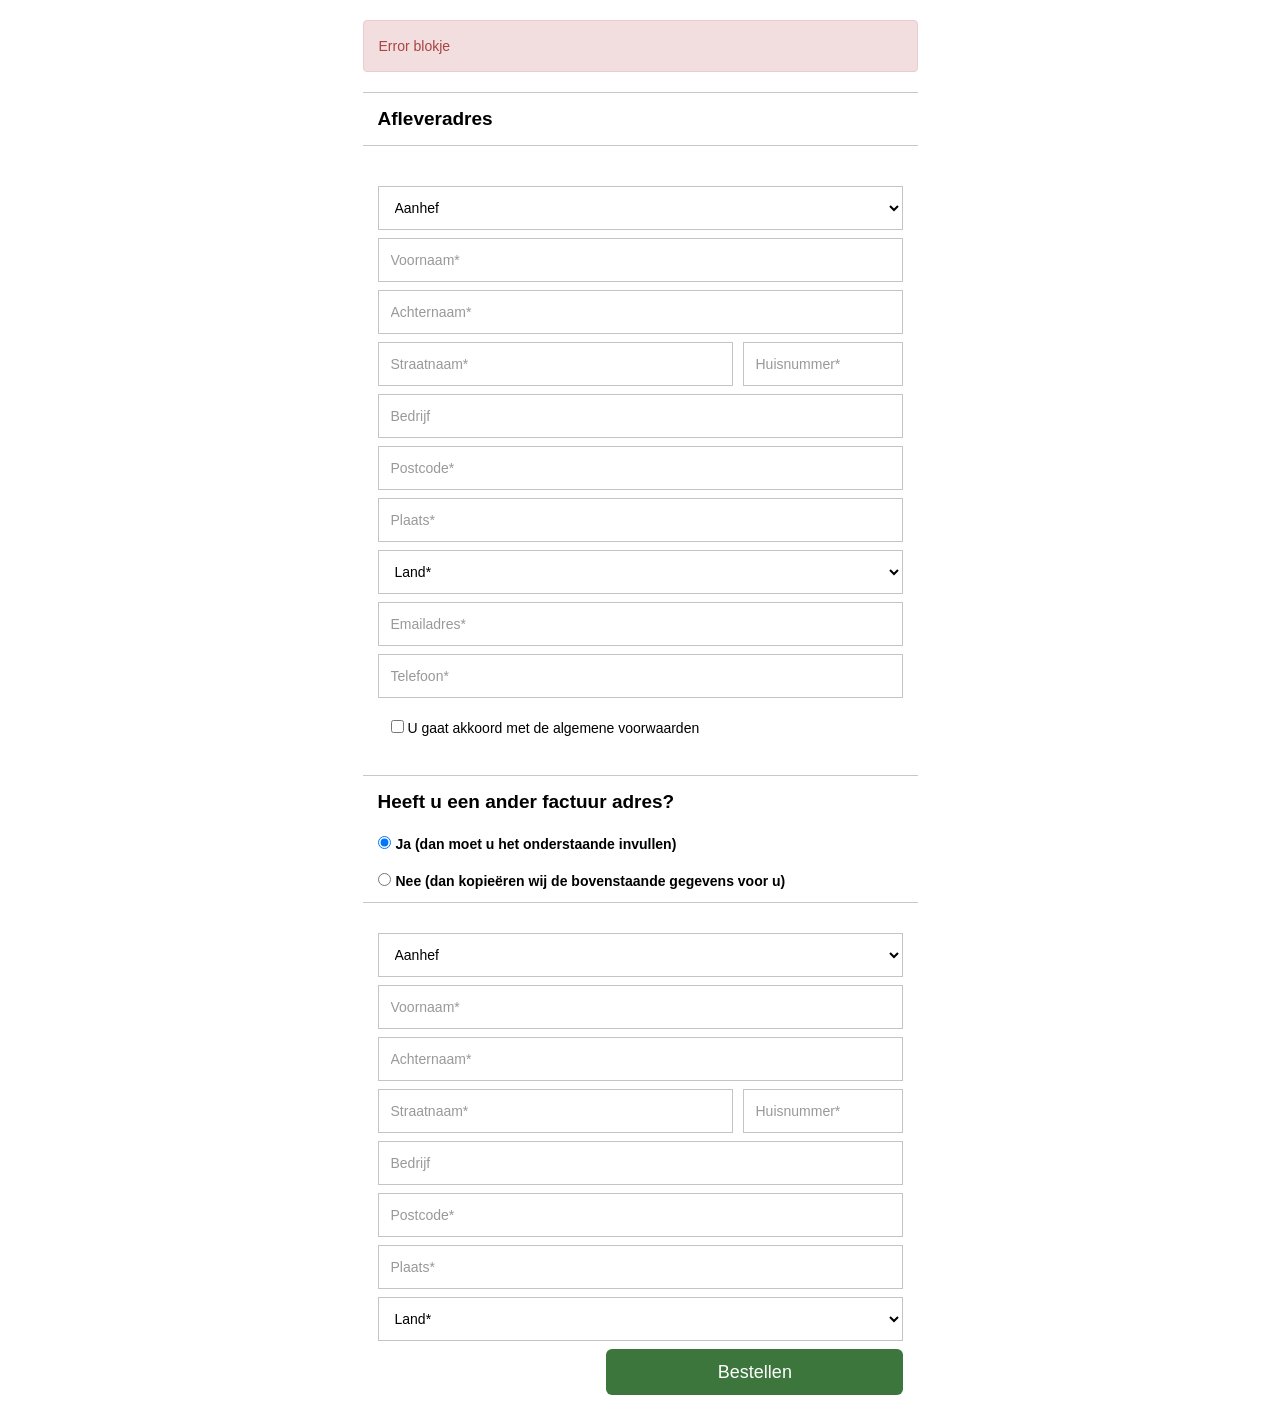
<file: bestelformulier/index.html>
<!DOCTYPE html>
<html lang="en">
<head>
    <meta charset="UTF-8">
    <meta name="viewport" content="width=device-width, initial-scale=1.0">
    <meta http-equiv="X-UA-Compatible" content="ie=edge">
    <title>Bestellen</title>
    <link rel="stylesheet" href="https://maxcdn.bootstrapcdn.com/bootstrap/3.3.7/css/bootstrap.min.css" integrity="sha384-BVYiiSIFeK1dGmJRAkycuHAHRg32OmUcww7on3RYdg4Va+PmSTsz/K68vbdEjh4u" crossorigin="anonymous">
    <link rel="stylesheet" href="assets/css/style.css">
</head>
<body>
    <div class="container">
        <div class="row order-proces">
            <div class="col-xs-12 col-sm-6 col-md-offset-3">
                <div class="order-form">
                    <div class="row">
                        <div class="col-xs-12">
                            <div class="alert alert-danger m-t-md" id="form-error" >Error blokje</div>
                        </div>
                        <div class="col-xs-12 order-titel">
                            <h2>Afleveradres</h2>
                        </div>
                        <form action="index.html" onsubmit="return verstuur()" method="post" enctype="multipart/form-data" class="form-order">
                            <input type="hidden" name="do" value="formorder" />
                            <div class="afleveradres" id="afleveradres">
                                <div class="form-group">
                                    <div class="col-sm-4 hidden ">
                                        <label>Aanhef</label>
                                    </div>
                                    <div class="col-sm-12 col-md-12 p-l-lg p-r-lg">
                                        <select class="form-control" id="aflever_aanhef" name="aflever_aanhef">
                                            <option value="">Aanhef</option>
                                            <option value="dhr" >Dhr.</option>
                                            <option value="mvr" >Mvr.</option>
                                        </select> 
                                    </div>
                                </div>
                                <div class="form-group">
                                    <div class="col-sm-4 hidden">
                                        <label>Voornaam*</label>
                                    </div>
                                    <div class="col-sm-12 col-md-12 p-l-lg p-r-lg">
                                        <input type="text" class="form-control " name="aflever_voornaam" id="aflever_voornaam"  placeholder="Voornaam*" value="" />
                                    </div>
                                </div>
                                <div class="form-group">
                                    <div class="col-sm-4 hidden">
                                        <label>Achternaam*</label>
                                    </div>
                                    <div class="col-sm-12 col-md-12 p-l-lg p-r-lg">
                                        <input type="text" class="form-control" id="aflever_achternaam" name="aflever_achternaam" placeholder="Achternaam*" value="" />
                                    </div>
                                </div>
                                <div class="form-group"> <!--adres -->
                                    <div class="col-sm-4 hidden">
                                        <label>Adres*</label>
                                    </div>
                                    <div class="col-sm-8 col-md-8 p-r-xs p-l-lg">
                                        <input type="text" class="form-control" id="aflever_straat" name="aflever_straat" placeholder="Straatnaam*" value=""/>
                                    </div> 
                                    <div class="col-sm-4 col-md-4 p-l-xs p-r-lg">
                                        <input type="number" class="form-control " name="aflever_huisnummer" id="aflever_huisnummer" placeholder="Huisnummer*" value=""/>
                                    </div>
                                </div>
                                <div class="form-group"> <!-- bedrijf-->
                                    <div class="col-sm-4 hidden">
                                        <label>Bedrijf</label>
                                    </div>
                                    <div class="col-sm-12 col-md-12 p-l-lg p-r-lg">
                                        <input type="text" class="form-control" name="aflever_bedrijf" id="aflever_bedrijf" placeholder="Bedrijf" value=""/>
                                    </div>
                                </div>
                                <div class="form-group"> <!-- postcode-->
                                    <div class="col-sm-4 hidden">
                                        <label>Postcode*</label>
                                    </div>
                                    <div class="col-sm-12 col-md-12 p-l-lg p-r-lg">
                                        <input type="text" class="form-control " name="aflever_postcode" id="aflever_postcode" value="" placeholder="Postcode*" />
                                    </div>
                                </div>
                                <div class="form-group"> <!--plaats-->
                                    <div class="col-sm-4 hidden">
                                        <label>Plaats*</label>
                                    </div>
                                    <div class="col-sm-12 col-md-12 p-l-lg p-r-lg">
                                        <input type="text" class="form-control" value="" name="aflever_woonplaats" id="aflever_woonplaats" placeholder="Plaats*" />
                                    </div>
                                </div>
                                <div class="form-group"> <!--country-->
                                    <div class="col-sm-4 hidden">
                                        <label>Land*</label>
                                    </div>
                                    <div class="col-sm-12 col-md-12 p-l-lg p-r-lg">
                                        <select class="form-control change-shipping" name="aflever_land" id="aflever_land">
                                            <option value="">Land*</option>
                                            <option value="NL">Nederland</option>
                                            <option value="DE">Duitsland</option>
                                            <option value="UK">Verenigd Koningkrijk</option>
                                        </select> 
                                    </div>
                                </div>
                                
                                <div class="form-group"> <!-- email-->
                                    <div class="col-sm-4 hidden">
                                        <label>Emailadres*</label>
                                    </div>
                                    <div class="col-sm-12 col-md-12 p-l-lg p-r-lg">
                                        <input type="email" class="form-control" value="" name="email" id="email" placeholder="Emailadres*" />
                                    </div>
                                </div>
                                <div class="form-group">
                                    <div class="col-sm-4 hidden">
                                        <label>Telefoon*</label>
                                    </div>
                                    <div class="col-sm-12 col-md-12 p-l-lg p-r-lg">
                                        <input type="text" class="form-control" value="" name="telefoon" id="telefoon" placeholder="Telefoon*" />
                                    </div>
                                </div>
                                <div class="form-group">
                                    <div class="col-sm-4 hidden">&nbsp;</div>
                                    <div class="col-sm-12 col-md-12 p-l-lg p-r-lg">
                                        <label>
                                            <input type="checkbox" name="algvw" id="algvw" />
                                            <span class="icon"></span><span class="text">U gaat akkoord met <a href="index.html" target="_blank">de algemene voorwaarden</a>&nbsp;</span>
                                        </label>
                                    </div>
                                </div>
                            </div>
                            <div class="col-xs-12 order-titel-factuur">
                                <div class="layout-subtitel">
                                    <h2 class="col-xs-12 col-sm-12">Heeft u een ander factuur adres?</h2>
                                    <div class="col-xs-12 col-sm-12 col-md-12 col-lg-12 factuur-form pull-right">
                                        <label >
                                            <input type="radio" id="factuuradres_ja" name="factuuradres" value="ja" class="" checked/><span class="text m-l-xs">Ja (dan moet u het onderstaande invullen)</span>
                                        </label>
                                        <label >
                                            <input type="radio" id="facatuuradres_nee" name="factuuradres" value="nee" class="" /><span class="text m-l-xs">Nee (dan kopieëren wij de bovenstaande gegevens voor u)</span>
                                        </label>
                                    </div>
                                </div>
                            </div>
                            <div class="factuuradres " id="factuuradres">
                                <div class="form-group">
                                    <div class="col-sm-4 hidden">
                                        <label>Aanhef</label>
                                    </div>
                                    <div class="col-sm-12 col-md-12 p-l-lg p-r-lg">
                                        <select class="form-control" id="factuur_aanhef" name="factuur_aanhef">
                                            <option value="">Aanhef</option>
                                            <option value="dhr" >Dhr.</option>
                                            <option value="mvr" >Mvr.</option>
                                        </select> 
                                    </div>
                                </div>
                                <div class="form-group">
                                    <div class="col-sm-4 hidden">
                                        <label>Voornaam*</label>
                                    </div>
                                    <div class="col-sm-12 col-md-12 p-l-lg p-r-lg">
                                        <input type="text" class="form-control " name="factuur_voornaam" id="factuur_voornaam"  placeholder="Voornaam*" value="" />
                                    </div>
                                </div>
                                <div class="form-group">
                                    <div class="col-sm-4 hidden">
                                        <label>Achternaam*</label>
                                    </div>
                                    <div class="col-sm-12 col-md-12 p-l-lg p-r-lg">
                                        <input type="text" class="form-control" id="factuur_achternaam" name="factuur_achternaam" placeholder="Achternaam*" value="" />
                                    </div>
                                </div>
                                <div class="form-group">
                                    <div class="col-sm-4 hidden">
                                        <label>Adres*</label>
                                    </div>
                                    <div class="col-sm-8 col-md-8 p-r-xs p-l-lg">
                                        <input type="text" class="form-control" id="factuur_straat" name="factuur_straat" placeholder="Straatnaam*" value=""/>
                                    </div>
                                    <div class="col-sm-4 col-md-4 p-l-xs p-r-lg">
                                        <input type="text" class="form-control " name="factuur_huisnummer" id="factuur_huisnummer" placeholder="Huisnummer*" value=""/>
                                    </div>
                                </div>
                                <div class="form-group">
                                    <div class="col-sm-4 hidden">
                                        <label>Bedrijf</label>
                                    </div>
                                    <div class="col-sm-12 col-md-12 p-l-lg p-r-lg">
                                        <input type="text" class="form-control" name="factuur_bedrijf" id="factuur_bedrijf" placeholder="Bedrijf" value=""/>
                                    </div>
                                </div>
                                <div class="form-group">
                                    <div class="col-sm-4 hidden">
                                        <label>Postcode*</label>
                                    </div>
                                    <div class="col-sm-12 col-md-12 p-l-lg p-r-lg">
                                        <input type="text" class="form-control " name="factuur_postcode" id="factuur_postcode" value="" placeholder="Postcode*" />
                                    </div>
                                </div>
                                <div class="form-group">
                                    <div class="col-sm-4 hidden">
                                        <label>Plaats*</label>
                                    </div>
                                    <div class="col-sm-12 col-md-12 p-l-lg p-r-lg">
                                        <input type="text" class="form-control" value="" name="factuur_woonplaats" id="factuur_woonplaats" placeholder="Plaats*" />
                                    </div>
                                </div>
                                <div class="form-group">
                                    <div class="col-sm-4 hidden">
                                        <label>Land*</label>
                                    </div>
                                    <div class="col-sm-12 col-md-12 p-l-lg p-r-lg">
                                        <select class="form-control change-shipping" name="factuur_land" id="factuur_land">
                                            <option value="">Land*</option>
                                            <option value="NL">Nederland</option>
                                            <option value="DE">Duitsland</option>
                                            <option value="UK">Verenigd Koningkrijk</option>
                                        </select> 
                                    </div>
                                </div>
                            </div>
                            <div class="col-xs-12 m-b-lg">
                                <div class="row buttons-order">
                                    <div class="col-xs-12 col-sm-12 col-md-12 col-lg-7 p-r-lg text-right pull-right">
                                        <button type="submit" name="submit" id="submit"  class="btn btn-cta btn-lg">Bestellen</button>
                                    </div>
                                    <div class="col-xs-12 col-sm-12 col-md-12  col-lg-5 p-l-lg">
                                        &nbsp;
                                    </div>
                                </div>
                            </div>
                        </form>
                    </div>
                </div>
            </div>
        </div>
    </div>
<script src="assets/js/index2.js"></script>
</body>
</html>
</file>
<file: bestelformulier/assets/css/style.css>
.row.gut0 [class*='col-']:not(:first-child),
.row.gut0 [class*='col-']:not(:last-child) {
    padding-right: 0;
    padding-left: 0
}

.row.gut7 [class*='col-']:not(:first-child),
.row.gut7 [class*='col-']:not(:last-child) {
    padding-right: 7px;
    padding-left: 7px
}

div.row.stack,
div.stack {
    position: relative
}

div.abs,
div.container.abs {
    position: absolute
}

div.rel,
div.container.rel,
img.rel {
    position: relative
}

div.row.pd100>[class*='col-'] {
    padding-top: 60px;
    padding-bottom: 60px
}

.m-xxs {
    margin: 2px 4px !important
}

.m-xs {
    margin: 5px !important
}

.m-sm {
    margin: 10px !important
}

.m {
    margin: 15px !important
}

.m-md {
    margin: 20px !important
}

.m-lg {
    margin: 30px !important
}

.m-xl {
    margin: 50px !important
}

.m-n {
    margin: 0 !important
}

.m-l-none {
    margin-left: 0 !important
}

.m-l-xs {
    margin-left: 5px !important
}

.m-l-sm {
    margin-left: 10px !important
}

.m-l {
    margin-left: 15px !important
}

.m-l-md {
    margin-left: 20px !important
}

.m-l-lg {
    margin-left: 30px !important
}

.m-l-xl {
    margin-left: 40px !important
}

.m-l-xxl {
    margin-left: 50px !important
}

.m-l-n-xxs {
    margin-left: -1px !important
}

.m-l-n-xs {
    margin-left: -5px !important
}

.m-l-n-sm {
    margin-left: -10px !important
}

.m-l-n {
    margin-left: -15px !important
}

.m-l-n-md {
    margin-left: -20px !important
}

.m-l-n-lg {
    margin-left: -30px !important
}

.m-l-n-xl {
    margin-left: -40px !important
}

.m-t-none {
    margin-top: 0 !important
}

.m-t-xxs {
    margin-top: 1px !important
}

.m-t-xs {
    margin-top: 5px !important
}

.m-t-text {
    margin-top: 7px !important
}

.m-t-sm {
    margin-top: 10px !important
}

.m-t {
    margin-top: 15px !important
}

.m-t-md {
    margin-top: 20px !important
}

.m-t-lg {
    margin-top: 30px !important
}

.m-t-xl {
    margin-top: 40px !important
}

.m-t-xxl {
    margin-top: 50px !important
}

.m-t-mega {
    margin-top: 80px !important
}

.m-t-n-xxs {
    margin-top: -1px !important
}

.m-t-n-xs {
    margin-top: -5px !important
}

.m-t-n-sm {
    margin-top: -10px !important
}

.m-t-n {
    margin-top: -15px !important
}

.m-t-n-md {
    margin-top: -20px !important
}

.m-t-n-lg {
    margin-top: -30px !important
}

.m-t-n-xl {
    margin-top: -40px !important
}

.m-r-none {
    margin-right: 0 !important
}

.m-r-xxs {
    margin-right: 1px !important
}

.m-r-xs {
    margin-right: 5px !important
}

.m-r-sm {
    margin-right: 10px !important
}

.m-r {
    margin-right: 15px !important
}

.m-r-md {
    margin-right: 20px !important
}

.m-r-lg {
    margin-right: 30px !important
}

.m-r-xl {
    margin-right: 40px !important
}

.m-r-xxl {
    margin-right: 50px !important
}

.m-r-n-xxs {
    margin-right: -1px !important
}

.m-r-n-xs {
    margin-right: -5px !important
}

.m-r-n-sm {
    margin-right: -10px !important
}

.m-r-n {
    margin-right: -15px !important
}

.m-r-n-md {
    margin-right: -20px !important
}

.m-r-n-lg {
    margin-right: -30px !important
}

.m-r-n-xl {
    margin-right: -40px !important
}

.m-b-none {
    margin-bottom: 0 !important
}

.m-b-xxs {
    margin-bottom: 1px !important
}

.m-b-xs {
    margin-bottom: 5px !important
}

.m-b-sm {
    margin-bottom: 10px !important
}

.m-b {
    margin-bottom: 15px !important
}

.m-b-md {
    margin-bottom: 20px !important
}

.m-b-lg {
    margin-bottom: 30px !important
}

.m-b-xl {
    margin-bottom: 40px !important
}

.m-b-xxl {
    margin-bottom: 50px !important
}

.m-b-mega {
    margin-bottom: 80px !important
}

.m-b-n-xxs {
    margin-bottom: -1px !important
}

.m-b-n-xs {
    margin-bottom: -5px !important
}

.m-b-n-sm {
    margin-bottom: -10px !important
}

.m-b-n {
    margin-bottom: -15px !important
}

.m-b-n-md {
    margin-bottom: -20px !important
}

.m-b-n-lg {
    margin-bottom: -30px !important
}

.m-b-n-xl {
    margin-bottom: -40px !important
}

.m-none {
    margin: 0
}

.p-xxs {
    padding: 2px 4px !important
}

.p-xs {
    padding: 5px !important
}

.p-sm {
    padding: 10px !important
}

.p {
    padding: 15px !important
}

.p-md {
    padding: 20px !important
}

.p-lg {
    padding: 30px !important
}

.p-xl {
    padding: 50px !important
}

.p-n {
    padding: 0 !important
}

.p-l-none {
    padding-left: 0 !important
}

.p-l-xs {
    padding-left: 5px !important
}

.p-l-sm {
    padding-left: 10px !important
}

.p-l {
    padding-left: 15px !important
}

.p-l-md {
    padding-left: 20px !important
}

.p-l-lg {
    padding-left: 30px !important
}

.p-l-xl {
    padding-left: 40px !important
}

.p-l-xxl {
    padding-left: 50px !important
}

.p-t-none {
    padding-top: 0 !important
}

.p-t-xxs {
    padding-top: 1px !important
}

.p-t-xs {
    padding-top: 5px !important
}

.p-t-text {
    padding-top: 7px !important
}

.p-t-sm {
    padding-top: 10px !important
}

.p-t {
    padding-top: 15px !important
}

.p-t-md {
    padding-top: 20px !important
}

.p-t-lg {
    padding-top: 30px !important
}

.p-t-xl {
    padding-top: 40px !important
}

.p-t-xxl {
    padding-top: 50px !important
}

.p-t-mega {
    padding-top: 80px !important
}

.p-r-none {
    padding-right: 0 !important
}

.p-r-xxs {
    padding-right: 1px !important
}

.p-r-xs {
    padding-right: 5px !important
}

.p-r-sm {
    padding-right: 10px !important
}

.p-r {
    padding-right: 15px !important
}

.p-r-md {
    padding-right: 20px !important
}

.p-r-lg {
    padding-right: 30px !important
}

.p-r-xl {
    padding-right: 40px !important
}

.p-r-xxl {
    padding-right: 50px !important
}

.p-b-none {
    padding-bottom: 0 !important
}

.p-b-xxs {
    padding-bottom: 1px !important
}

.p-b-xs {
    padding-bottom: 5px !important
}

.p-b-sm {
    padding-bottom: 10px !important
}

.p-b {
    padding-bottom: 15px !important
}

.p-b-md {
    padding-bottom: 20px !important
}

.p-b-lg {
    padding-bottom: 30px !important
}

.p-b-xl {
    padding-bottom: 40px !important
}

.p-b-xxl {
    padding-bottom: 50px !important
}

.p-b-mega {
    padding-bottom: 80px !important
}

.p-none {
    padding: 0 !important
}

.h-60vh {
    min-height: 60vh
}

.inline-block-row {
    overflow: hidden;
    letter-spacing: -1em
}

.inline-block-row [class*='col-'] {
    word-spacing: normal;
    vertical-align: top;
    letter-spacing: normal;
    display: inline-block;
    float: none
}

.text-xs-left {
    text-align: left
}

.text-xs-right {
    text-align: right
}

.text-xs-center {
    text-align: center
}

.text-xs-justify {
    text-align: justify
}

@media (min-width: 768px) {
    .text-sm-left {
        text-align: left
    }
    .text-sm-right {
        text-align: right
    }
    .text-sm-center {
        text-align: center
    }
    .text-sm-justify {
        text-align: justify
    }
}

@media (min-width: 992px) {
    .text-md-left {
        text-align: left
    }
    .text-md-right {
        text-align: right
    }
    .text-md-center {
        text-align: center
    }
    .text-md-justify {
        text-align: justify
    }
}

@media (min-width: 1200px) {
    .text-lg-left {
        text-align: left
    }
    .text-lg-right {
        text-align: right
    }
    .text-lg-center {
        text-align: center
    }
    .text-lg-justify {
        text-align: justify
    }
}

body {
    background-color: #fff;
    color: #000;
    font-family: "Open Sans", sans-serif;
    font-size: 14px
}

@media (max-width: 991px) {
    body {
        padding-top: 145px
    }
    body.-no-mobile-retailer-top {
        padding-top: 65px
    }
}

@media (min-width: 768px) and (max-width: 991px) {
    body .container {
        width: 100%
    }
    body .container .navbar-header {
        margin-left: -15px;
        margin-right: -15px
    }
    body .container .navbar-header .navbar-brand {
        margin-left: -50px
    }
}

body .container.-page {
    line-height: 24px
}

body .b-overlay {
    position: fixed;
    top: 50%;
    bottom: 50%;
    left: 50%;
    right: 50%;
    background-color: #000;
    z-index: 1205;
    transition: opacity 0.2s ease-in-out, top 0.1s ease-in-out, bottom 0.1s ease-in-out, left 0.1s ease-in-out, right 0.1s ease-in-out;
    opacity: 0
}

body.noscroll {
    overflow: hidden
}

body.noscroll .b-overlay {
    bottom: 0;
    top: 0;
    left: 0;
    right: 0;
    opacity: 0.5
}

@media (max-width: 767px) {
    body {
        padding-top: 113px
    }
}

body a {
    color: #000
}

body a:hover,
body a:active,
body a:focus {
    color: #000
}

@media (min-width: 766px) and (max-width: 768px) {
    body.-no-mobile-retailer-top .-retailer-search {
        margin-left: 0
    }
    body.-no-mobile-retailer-top .-retailer-search .navbar-form {
        padding: 0
    }
    body.-no-mobile-retailer-top .-retailer-search .navbar-form input {
        width: 100%;
        min-width: 0px;
        height: 40px
    }
    body.-no-mobile-retailer-top .-retailer-search .navbar-form .form-group {
        position: relative;
        clear: both;
        width: 100%
    }
    body.-no-mobile-retailer-top .product-table .remove-on-xs {
        padding: 0;
        width: 0;
        margin: 0
    }
}

.alert.alert-success a {
    color: #3c763d;
    text-decoration: underline
}

.b-b-black {
    border-bottom: 2px solid #000
}

.b-b-orange {
    border-bottom: 2px solid #00a79d
}

@media (min-width: 766px) and (max-width: 768px) {
    .col-xs-retailer-12 {
        width: 100%
    }
    .col-xs-retailer-12 .retailercontent {
        padding-left: 0;
        border-left: none
    }
}

button {
    transition: color 0.2s ease-in-out, background-color 0.2s ease-in-out;
    outline: 0px
}

.btn-cta{
    background-color:#3c763d;
    color:white;
}

h1,
h2,
h3,
h4 {
    font-family: "Oswald";
    text-transform: uppercase;
    letter-spacing: 2px;
    font-size: 26px
}

@media (max-width: 767px) {
    h1,
    h2,
    h3,
    h4 {
        font-size: 24px
    }
}

.text-lg {
    font-size: 18px
}

@media (max-width: 767px) {
    .text-lg {
        font-size: 14px
    }
}

.text-md {
    font-size: 16px
}

@media (max-width: 767px) {
    .text-md {
        font-size: 14px
    }
}

.text-uppercase {
    text-transform: uppercase
}

.white-text {
    color: #fff
}

.clearfix.hidden {
    display: block !important;
    height: 0px
}

.boven-titel {
    font-family: "Oswald";
    text-transform: uppercase;
    letter-spacing: 2px;
    font-size: 14px
}

@media (min-width: 991px) {
    .pull-right-combo {
        float: right !important
    }
}

@media (max-width: 767px) {
    .padding-xs-specials {
        padding: 0 15px
    }
}


hr.dark-border {
    border-top: 1px solid #bfbfbf
}

.container-fluid-order {
    position: relative
}

.container-fluid-order:after {
    content: "";
    display: block;
    position: absolute;
    top: 0;
    right: 0;
    bottom: 0;
    width: 50%;
    background: #f5f5f5;
    background-position: left top;
    border-left: 1px solid #c7c7c7;
    z-index: -1
}

@media (max-width: 767px) {
    .container-fluid-order:after {
        content: "";
        display: none
    }
}

.flexbox {
    display: -ms-flexbox;
    display: -webkit-flex;
    display: flex;
    flex-wrap: wrap;
    -webkit-flex-direction: row-reverse;
    -ms-flex-direction: row-reverse;
    flex-direction: row-reverse
}

@media (max-width: 767px) {
    .flexbox {
        -webkit-flex-direction: row;
        -ms-flex-direction: row;
        flex-direction: row
    }
}

.flexbox:after,
.flexbox:before {
    content: "";
    display: table
}

.order-proces h2 {
    font-family: "Open Sans", sans-serif;
    font-weight: bold;
    font-size: 19px;
    border-top: 1px solid #c7c7c7;
    border-bottom: 1px solid #c7c7c7;
    line-height: 52px;
    padding-left: 15px;
    text-transform: none;
    letter-spacing: 0px;
    margin-top: 0;
    margin-bottom: 40px
}

.order-proces h2.no-border {
    border: none
}

.order-proces .order-titel-voltooid h2 {
    font-family: "Oswald", sans-seriff;
    border: none;
    margin: 0;
    padding: 0;
    text-transform: uppercase;
    font-size: 22px
}

.order-proces .order-titel-voltooid h5 {
    color: #ababab;
    margin: 10px 0 0 0;
    padding: 0
}

.order-proces .order-titel-voltooid .order-adressen strong {
    line-height: 35px;
    font-size: 15px
}

.order-proces .order-tekst h2 {
    font-family: "Oswald", sans-seriff;
    border: none;
    margin-top: 0;
    padding-left: 0
}

.order-proces .order-status {
    padding: 0 36px
}

.order-proces .backorder-grey {
    background-color: #f5f5f5;
    border-left: 1px solid #c7c7c7;
    padding-left: 35px;
    margin-top: -70px
}

.order-proces .backorder-grey h2 {
    padding-left: 0;
    margin-bottom: 10px
}

.order-proces .buttons-order button {
    width: 100%;
    padding-right: 15px !important
}

@media (min-width: 768px) and (max-width: 1200px) {
    .order-proces .buttons-order .p-r-lg {
        padding-right: 15px !important
    }
    .order-proces .buttons-order .p-l-lg {
        text-align: center
    }
}

@media (max-width: 767px) {
    .order-proces .buttons-order .p-r-lg {
        padding-right: 15px !important
    }
    .order-proces .buttons-order .p-l-lg {
        text-align: center
    }
}

.order-proces .order-titel-factuur {
    margin-top: 20px;
    margin-bottom: 10px
}

.order-proces .order-titel-factuur h2 {
    border: none;
    margin: 0;
    display: block
}

.order-proces .order-titel-factuur .layout-subtitel {
    display: block;
    width: 100%;
    float: left;
    border-top: 1px solid #c7c7c7;
    border-bottom: 1px solid #c7c7c7;
    margin-bottom: 20px
}

.order-proces .order-titel-factuur .layout-subtitel .factuur-form span {
    
    line-height: 32px
}

.order-proces .order-titel-factuur .layout-subtitel .factuur-form label.radio {
    float: left;
    width: 70px;
    margin: 15px 0 0 15px;
    font-weight: normal
}

.order-proces .order-titel-factuur .layout-subtitel .factuur-form label.radio input[type=radio] {
    float: left;
    margin-left: 0;
    display: none;
    -moz-appearance: none;
    -webkit-appearance: none;
    appearance: none
}

.order-proces .order-titel-factuur .layout-subtitel .factuur-form label.radio input[type=radio]:checked+span.icon:after {
    background-image: url(../images/radio_selected.svg);
    width: 17px;
    height: 17px;
    background-size: 17px 17px
}

.order-proces .order-titel-factuur .layout-subtitel .factuur-form label.radio span.text {
    width: 30px;
    line-height: 20px
}

.order-proces .order-titel-factuur .layout-subtitel .factuur-form label.radio span.icon {
    line-height: 20px
}

.order-proces .order-titel-factuur .layout-subtitel .factuur-form label.radio span.icon:after {
    content: "";
    display: inline-block;
    background-image: url(../images/radio.svg);
    width: 17px;
    height: 17px;
    background-size: 17px 17px;
    text-rendering: auto;
    -webkit-font-smoothing: antialiased;
    position: relative;
    top: 1px
}

.order-proces .layout-pay {
    cursor: pointer
}

.order-proces .layout-pay .radio {
    float: left;
    width: 100%;
    font-weight: normal
}

.order-proces .layout-pay .radio input[type=radio] {
    float: left;
    margin-left: 0;
    display: none;
    -moz-appearance: none;
    -webkit-appearance: none;
    appearance: none
}

.order-proces .layout-pay .radio input[type=radio]:checked ~ span.icon:after {
    background-image: url(../images/radio_selected.svg);
    width: 17px;
    height: 17px;
    background-size: 17px 17px
}

.order-proces .layout-pay .radio input[type=radio]:checked ~ span.text {
    color: #000
}

.order-proces .layout-pay .radio span.icon {
    line-height: 20px
}

.order-proces .layout-pay .radio span.icon:after {
    content: "";
    display: inline-block;
    color: #bfbfbf;
    background-image: url(../images/radio.svg);
    width: 17px;
    height: 17px;
    background-size: 17px 17px;
    -webkit-font-smoothing: antialiased;
    position: relative;
    top: 1px
}

.order-proces .layout-pay .pay-logo {
    padding-top: 5px;
    line-height: 30px
}

.order-proces .layout-pay .pay-logo span.paytitle {
    float: left;
    font-size: 15px;
    margin-left: 10px
}

.order-proces .layout-pay .pay-logo img {
    float: left;
    height: 33px
}

.order-proces .layout-pay .pay-info {
    float: left;
    width: 100%;
    margin-top: 10px
}

.order-proces .layout-pay .pay-info:empty {
    display: none
}

.order-proces .layout-pay .pay-info .form-group .form-control {
    border: 1px solid #000;
    border-radius: 0;
    margin-bottom: 8px;
    box-shadow: none;
    padding: 12px 12px;
    height: 44px
}

.order-proces .layout-pay .pay-info .form-group .form-control.has-error {
    border: 1px solid #ed1c24;
    color: #ed1c24
}

@media (min-width: 768px) and (max-width: 1200px) {
    .order-proces .layout-pay .p-l-lg {
        padding-left: 15px !important
    }
}

.order-proces .form-group label.checkbx {
    float: left;
    width: 100%;
    padding-left: 0;
    margin-top: 10px
}

.order-proces .form-group label.checkbx.error-checkbox {
    color: #ed1c24
}

.order-proces .form-group label.checkbx.error-checkbox a {
    color: #ed1c24
}

.order-proces .form-group label.checkbx input[type=checkbox] {
    display: none;
    -moz-appearance: none;
    -webkit-appearance: none;
    appearance: none
}

.order-proces .form-group label.checkbx input[type=checkbox]:checked+span.icon:after {
    background-image: url(../images/checkbox_checked.svg);
    width: 17px;
    height: 17px;
    background-size: 17px 17px;
    color: #000
}

.order-proces .form-group label.checkbx input[type=checkbox]:checked ~ span.text {
    color: #000
}

.order-proces .form-group label.checkbx span.text {
    float: left;
    width: 90%;
    line-height: 20px
}

.order-proces .form-group label.checkbx span.icon {
    float: left;
    width: 25px;
    line-height: 20px
}

.order-proces .form-group label.checkbx span.icon:after {
    content: "";
    display: inline-block;
    background-image: url(../images/checkbox.svg);
    width: 17px;
    height: 17px;
    background-size: 17px 17px;
    font-size: 20px;
    text-rendering: auto;
    -webkit-font-smoothing: antialiased;
    position: relative;
    top: 1px
}

.order-proces .order-icoon img {
    margin-top: 5px
}

@media (max-width: 767px) {
    .order-proces .backorder-grey {
        margin-top: 0
    }
    .order-proces .form-order .form-group .p-l-xs {
        padding-left: 30px !important
    }
    .order-proces .form-order .form-group .p-r-xs {
        padding-right: 30px !important
    }
    .order-proces h2 {
        border: none;
        margin-bottom: 10px
    }
    .order-proces .backorder-grey {
        padding-left: 15px;
        border-top: 1px solid #c7c7c7;
        border-bottom: 1px solid #c7c7c7
    }
    .order-proces .order-titel-factuur .layout-subtitel .factuur-form>span {
        clear: both;
        width: 100%
    }
    .order-proces .order-titel-factuur .layout-subtitel .factuur-form label.radio {
        margin-top: 0px;
        margin-bottom: 10px
    }
    .order-proces .show-basket {
        padding-top: 80px;
        padding-bottom: 20px
    }
    .order-proces .order-icoon img {
        margin-top: 10px;
        max-width: 60%
    }
}

@media (min-width: 768px) and (max-width: 1200px) {
    .order-proces h2 {
        margin-bottom: 10px
    }
    .order-proces .order-titel-factuur .layout-subtitel .factuur-form label.radio {
        margin: 15px 0 0 10px;
        width: 60px
    }
    .order-proces .order-titel-factuur h2 {
        width: 100%;
        display: block
    }
}

@media (max-width: 480px) {
    .order-proces .order-icoon img {
        margin-top: 10px;
        max-width: 100%
    }
}

.form-order .form-group label {
    line-height: 44px;
    padding-left: 13px;
    font-weight: normal
}

.form-order .form-group .form-control {
    border: 1px solid #c4c4c4;
    border-radius: 0;
    margin-bottom: 8px;
    box-shadow: none;
    padding: 12px 12px;
    height: 44px;
    color: #000
}

.form-order .form-group .form-control.has-error {
    border: 1px solid #ed1c24;
    color: #ed1c24
}

.form-order .form-group textarea.form-control {
    height: auto;
    resize: none
}

.form-order .form-group select.form-control {
    background-size: 14px 14px;
    background-position: 97% 46%
}

@media (max-width: 767px) {
    .form-order .form-group .p-r-xs {
        padding-right: 15px !important
    }
    .form-order .form-group .p-l-xs {
        padding-left: 15px !important
    }
}

.orange-link {
    color: #00a79d;
    font-size: 15px;
    line-height: 48px
}

.orange-link:before {
    font-family: "FontAwesome";
    content: "\f053";
    margin-right: 5px;
    font-size: 10px
}

.basket-cart .basket-image {
    position: relative
}

.basket-cart .basket-image img {
    border: 1px solid #bfbfbf
}

.basket-cart .basket-image .quantity {
    position: absolute;
    top: -10px;
    right: 0;
    line-height: 30px;
    text-align: center;
    width: 30px;
    height: 30px;
    border-radius: 50%;
    background-color: #b3b3b3;
    color: #fff
}

.basket-cart .title {
    font-family: "Oswald";
    font-size: 20px;
    line-height: 23px;
    text-transform: uppercase
}

.basket-cart .price {
    font-size: 20px;
    line-height: 20px
}

.basket-cart hr {
    margin-top: 10px;
    margin-bottom: 10px
}

@media (min-width: 768px) and (max-width: 1200px) {
    .basket-cart .title {
        font-size: 14px;
        margin-top: 5px !important
    }
    .basket-cart .price {
        font-size: 16px;
        margin-top: 5px !important
    }
}

@media (max-width: 480px) {
    .basket-cart .title {
        font-size: 14px;
        margin-top: 5px !important;
        margin-bottom: 2px !important;
        font-weight: bold;
        letter-spacing: 1px;
        line-height: 16px
    }
    .basket-cart .price {
        font-size: 16px;
        margin-top: 5px !important
    }
    .basket-cart .extra {
        font-size: 12px;
        line-height: 16px;
        display: inline-block
    }
}

.basketoverview {
    float: left;
    width: 100%
}

.basketoverview.open .overviewtext:after {
    content: "\f106"
}

.basketoverview .overviewtext {
    float: left;
    line-height: 50px;
    min-height: 50px;
    position: relative
}

.basketoverview .overviewtext:after {
    content: "\f107";
    font-family: "FontAwesome";
    font-size: 22px;
    margin-left: 5px;
    height: 35px;
    position: absolute;
    right: -20px;
    top: 0px
}

.basketoverview .overviewprice {
    float: right;
    line-height: 50px;
    min-height: 50px;
    color: #000;
    font-weight: bold;
    font-size: 16px
}

.basketoverview img {
    width: 15px;
    margin-top: -5px
}

.basketoverview:hover,
.basketoverview:visited,
.basketoverview:active {
    text-decoration: underline
}

.proces-prices .korting input {
    width: 75%;
    display: inline-block;
    border-radius: 0px;
    box-shadow: none;
    border: 1px solid #a8a8a8;
    line-height: 45px;
    height: 45px
}

.proces-prices .korting .btn {
    width: 24%;
    height: 45px;
    float: right;
    vertical-align: top;
    background-color: #c4c4c4
}

.proces-prices .korting .btn img {
    max-height: 80%
}

.proces-prices .prijsblok {
    margin-left: -15px;
    margin-right: -15px;
    padding: 0px 15px;
    font-size: 16px
}

.proces-prices .prijsblok small {
    color: #a8a8a8
}

.proces-prices .prijsblok hr {
    margin: 15px 0
}

.proces-prices hr {
    border-top: 1px solid #bfbfbf
}

@media (min-width: 768px) and (max-width: 1200px) {
    .proces-prices .korting input {
        width: 75%
    }
}

.breadcrumbs {
    width: 100%;
    color: #00a79d;
    margin-top: 10px;
    font-size: 14px
}

.breadcrumbs div {
    float: left;
    width: auto;
    color: #000
}

.breadcrumbs div:first-child>a {
    margin-left: 0
}

.breadcrumbs div a {
    color: #000;
    font-size: 14px;
    margin-right: 8px;
    margin-left: 8px
}

.breadcrumbs div a:hover {
    border-bottom: 1px solid #000;
    text-decoration: none
}

.breadcrumbs div i {
    font-size: 12px
}

.breadcrumbs div.not-active {
    color: #000
}

.breadcrumbs div.not-active a {
    color: #000
}

.breadcrumbs span.active {
    color: #000;
    border-bottom: 1px solid #000
}

@media (max-width: 767px) {
    .breadcrumbs {
        display: none
    }
}

@media (min-width: 768px) and (max-width: 1200px) {
    .breadcrumbs {
        font-size: 12px
    }
    .breadcrumbs a {
        font-size: 12px
    }
}

.background-yellow {
    background-color: #d71920;
    position: relative;
    top: 0;
    left: 0;
    right: 0;
    font-size: 15px;
    line-height: 16px;
    padding: 10px 0
}

@media (min-width: 991px) {
    .background-yellow {
        position: fixed;
        line-height: 33px;
        padding: 0
    }
}
</file>
